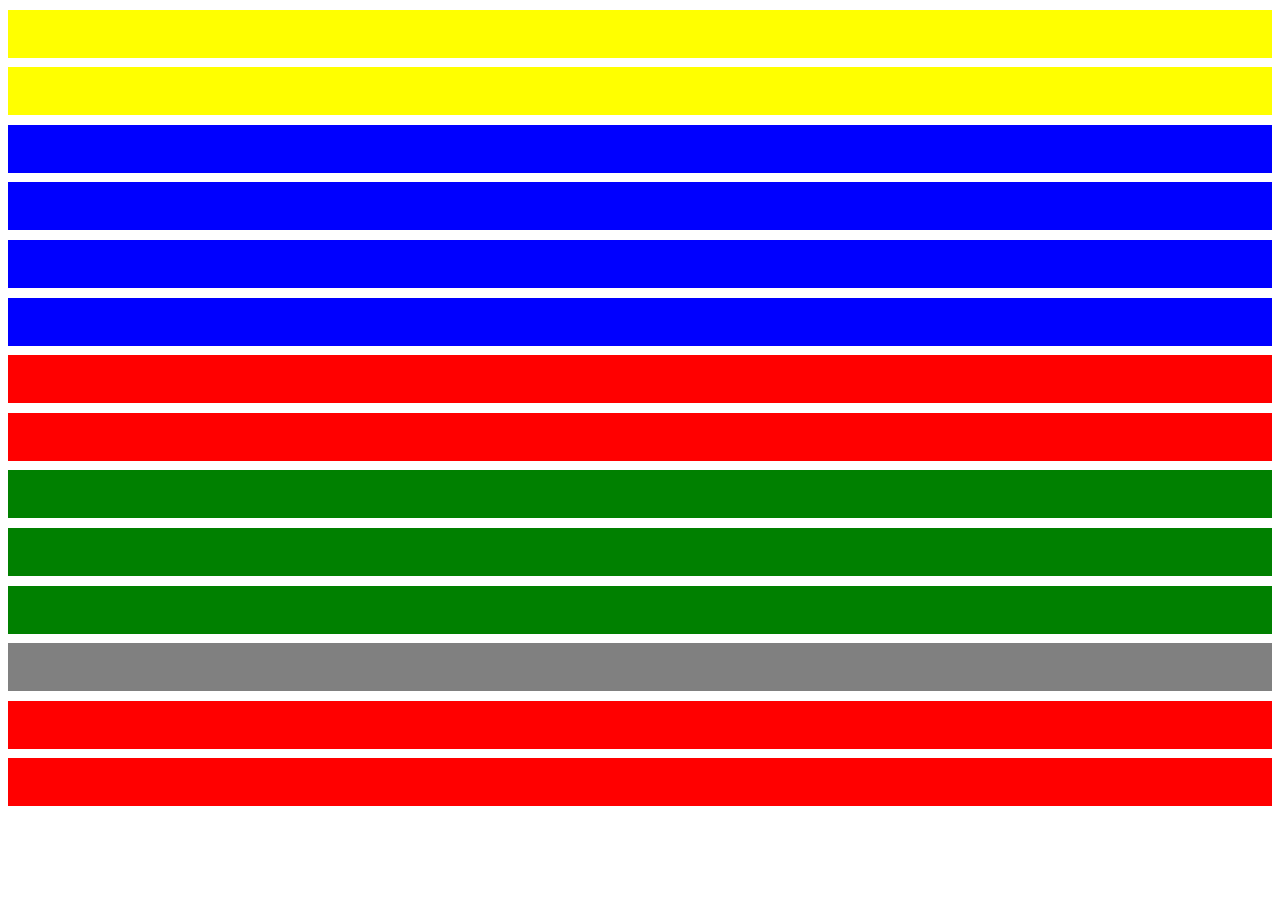
<file: exercice1/index.html>
<!DOCTYPE html>
<html>

<head>
    <meta charset="utf-8" />
    <meta name="viewport" content="width=device-width, initial-scale=1">
    <title>Exercice 1</title>
    <link href="https://cdn.jsdelivr.net/npm/bootstrap@5.1.3/dist/css/bootstrap.min.css" rel="stylesheet"
        integrity="sha384-1BmE4kWBq78iYhFldvKuhfTAU6auU8tT94WrHftjDbrCEXSU1oBoqyl2QvZ6jIW3" crossorigin="anonymous">
    <link rel="stylesheet" href="./css/style.css" />
</head>

<body>
    <div class="container">
        <div class="row">
            <div class="col-6">
                <div class="bgcolor-yellow"></div>
            </div>
            <div class="col-6">
                <div class="bgcolor-yellow"></div>
            </div>

            <div class="col-3">
                <div class="bgcolor-blue"></div>
            </div>
            <div class="col-3">
                <div class="bgcolor-blue"></div>
            </div>
            <div class="col-3">
                <div class="bgcolor-blue"></div>
            </div>
            <div class="col-3">
                <div class="bgcolor-blue"></div>
            </div>

            <div class="col-8">
                <div class="bgcolor-red"></div>
            </div>
            <div class="col-4">
                <div class="bgcolor-red"></div>
            </div>

            <div class="col-4">
                <div class="bgcolor-green"></div>
            </div>
            <div class="col-4">
                <div class="bgcolor-green"></div>
            </div>
            <div class="col-4">
                <div class="bgcolor-green"></div>
            </div>

            <div class="col-12">
                <div class="bgcolor-grey"></div>
            </div>

            <div class="col-3">
                <div class="bgcolor-red"></div>
            </div>
            <div class="offset-6 col-3">
                <div class="bgcolor-red"></div>
            </div>
        </div>
    </div>



    <script src="https://cdn.jsdelivr.net/npm/bootstrap@5.1.3/dist/js/bootstrap.bundle.min.js"
        integrity="sha384-ka7Sk0Gln4gmtz2MlQnikT1wXgYsOg+OMhuP+IlRH9sENBO0LRn5q+8nbTov4+1p"
        crossorigin="anonymous"></script>
</body>

</html>
</file>
<file: exercice1/css/style.css>
.row > div > div {
	height: 3rem;
	margin-top: 0.6rem;
	margin-bottom: 0.2rem;
}

.bgcolor-yellow {
	background-color: #ffff00ff;
}

.bgcolor-blue {
	background-color: #0000ffff;
}

.bgcolor-red {
	background-color: #ff0000ff;
}

.bgcolor-green {
	background-color: #008000ff;
}

.bgcolor-grey {
	background-color: #808080ff;
}
</file>
